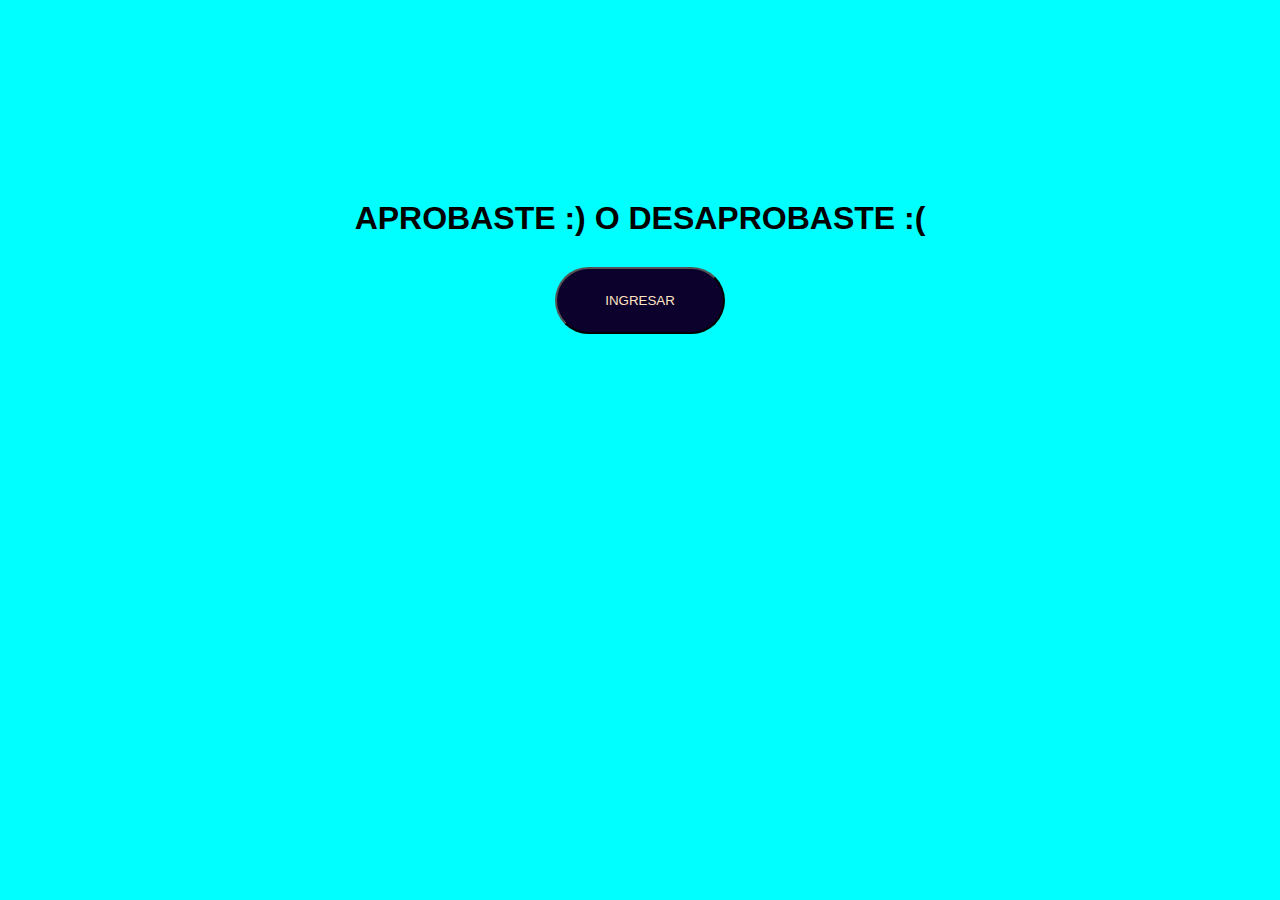
<file: index.html>
<!DOCTYPE html>
<html lang="en">
<head>
    <meta charset="UTF-8">
    <meta name="viewport" content="width=device-width, initial-scale=1.0">
    <link rel="stylesheet" href="./css/style.css">
    <title>Document</title>
</head>
<body>
    <div>
        <h1>APROBASTE :) o DESAPROBASTE :(</h1>
        <div class="botonIngresar">
        <button class="boton" onclick="verificarNota()">Ingresar</button>
    </div>
    
    <script src="./js/app.js"></script>
</body>
</html>
</file>
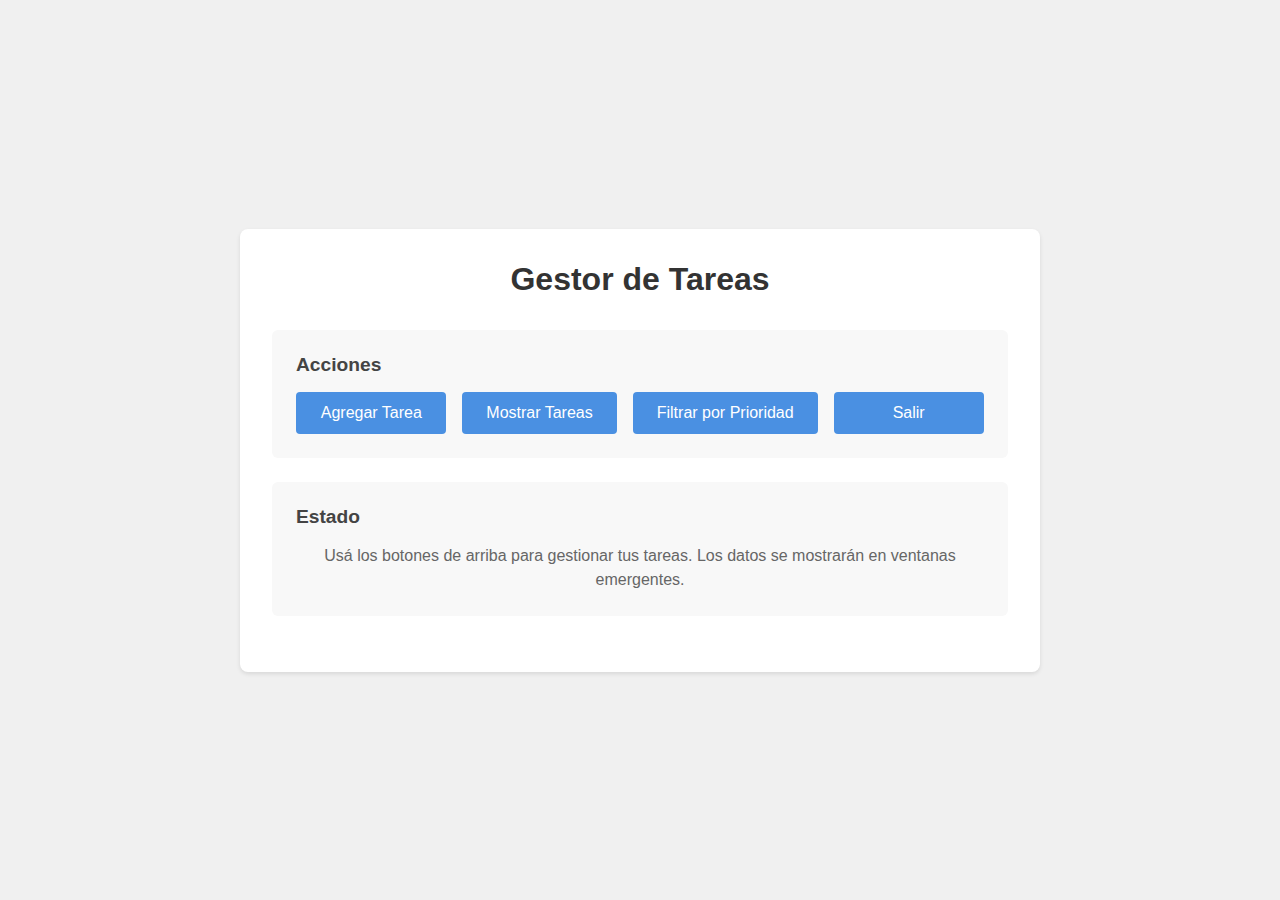
<file: segundaPreentregaNoblega/index.html>
<!DOCTYPE html>
<html lang="es">
<head>
    <meta charset="UTF-8">
    <meta name="viewport" content="width=device-width, initial-scale=1.0">
    <title>Gestor de Tareas</title>
    <link rel="stylesheet" href="./CSS/styles.css">
</head>
<body>
    <div class="container">
        <div class="gestor-tareas">
            <h1>Gestor de Tareas</h1>
            
            <div class="panel">
                <h2>Acciones</h2>
                <div class="buttons">
                    <button onclick="agregarTarea()">Agregar Tarea</button>
                    <button onclick="mostrarTareas()">Mostrar Tareas</button>
                    <button onclick="filtrarTareasPorPrioridad()">Filtrar por Prioridad</button>
                    <button onclick="window.close()">Salir</button>
                </div>
            </div>

            <div class="panel">
                <h2>Estado</h2>
                <p>Usá los botones de arriba para gestionar tus tareas. Los datos se mostrarán en ventanas emergentes.</p>
            </div>
        </div>
    </div>

    <script src="./JS/main.js"></script>
</body>
</html>
</file>
<file: css/style.css>
* {
    padding: 0;
    margin: 0;
    box-sizing: border-box;
    font-family: sans-serif;
    text-transform: uppercase;
}

body {
    background-color: aqua;
    height: 100vh;
}

h1 {
    color: black;
    padding-top: 200px;
    display: flex;
    justify-content: center;
    align-items: center;
}

h2 {
    color: rgb(80, 80, 80);
    display: flex;
    justify-content: center;
    align-items: center;
    margin-top: 20px;
}

.botonIngresar {
    display: flex;
    justify-content: center;
    align-items: center;
}

.boton {
    padding: 24px 48px;
    border-radius: 50px;
    margin: 30px auto;
    background-color: rgb(12, 0, 44);
}

button {
    color: bisque;
}
</file>
<file: segundaPreentregaNoblega/CSS/styles.css>
* {
    margin: 0;
    padding: 0;
    box-sizing: border-box;
}

body {
    font-family: Arial, sans-serif;
    background-color: #f0f0f0;
    min-height: 100vh;
    display: flex;
    align-items: center;
    justify-content: center;
}

.container {
    width: 90%;
    max-width: 800px;
    margin: 20px auto;
}

.gestor-tareas {
    background-color: white;
    padding: 2rem;
    border-radius: 8px;
    box-shadow: 0 2px 4px rgba(0, 0, 0, 0.1);
}

h1 {
    color: #333;
    text-align: center;
    margin-bottom: 2rem;
}

h2 {
    color: #444;
    margin-bottom: 1rem;
    font-size: 1.2rem;
}

.panel {
    background-color: #f8f8f8;
    padding: 1.5rem;
    border-radius: 6px;
    margin-bottom: 1.5rem;
}

.buttons {
    display: flex;
    gap: 1rem;
    flex-wrap: wrap;
    justify-content: center;
}

button {
    min-width: 150px;
    padding: 0.75rem 1.5rem;
    border: none;
    border-radius: 4px;
    background-color: #4a90e2;
    color: white;
    cursor: pointer;
    font-size: 1rem;
    transition: background-color 0.2s;
}

button:hover {
    background-color: #357abd;
}

p {
    color: #666;
    line-height: 1.5;
    text-align: center;
}
</file>
